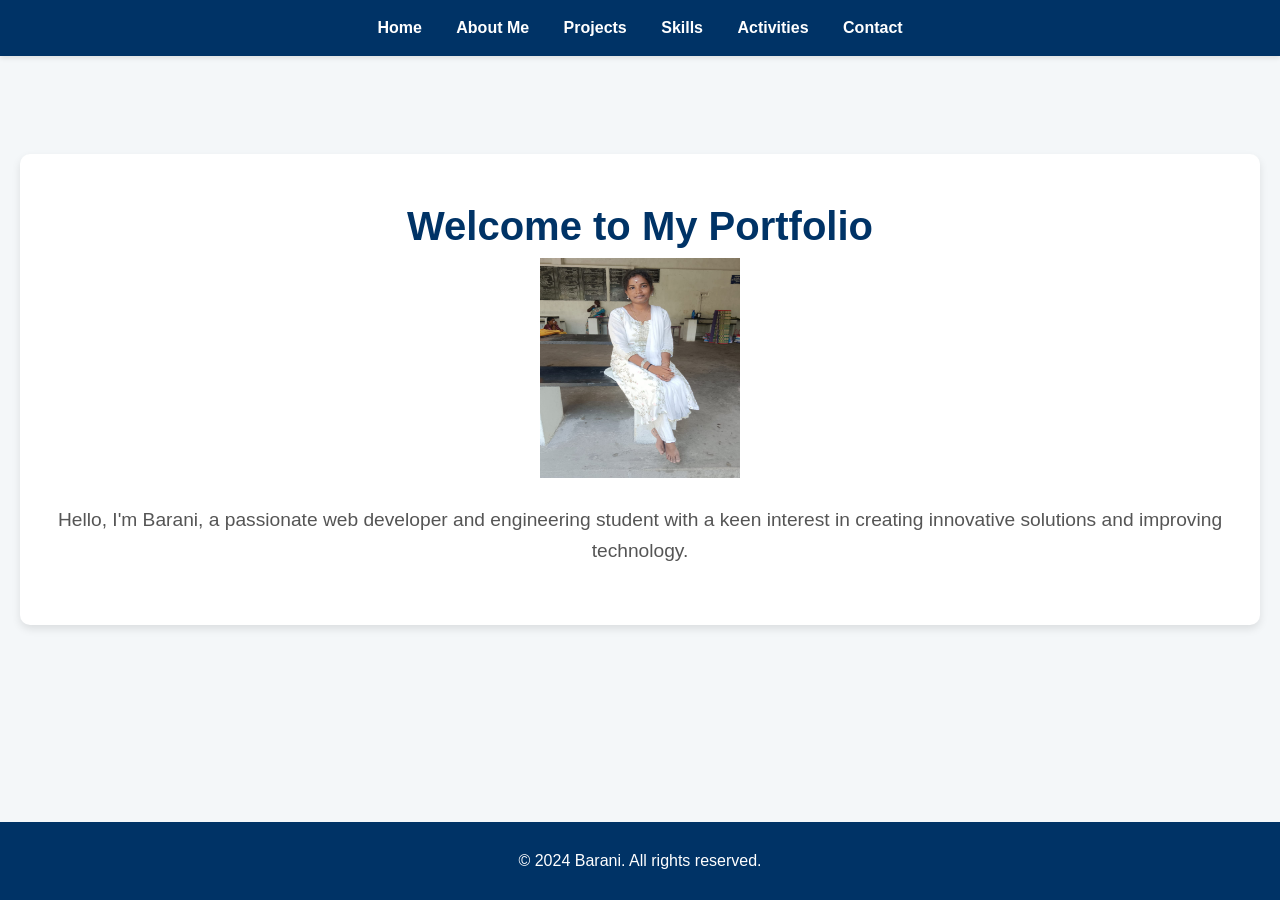
<file: index.html>
<!DOCTYPE html>
<html lang="en">
<head>
    <meta charset="UTF-8">
    <meta name="viewport" content="width=device-width, initial-scale=1.0">
    <title>Home - Barani</title>
    <link rel="stylesheet" href="styles.css">
    <link rel="stylesheet" href="https://cdnjs.cloudflare.com/ajax/libs/animate.css/4.1.1/animate.min.css"/>
</head>
<body>
    <header>
        <nav>
            <ul>
                <li><a href="index.html">Home</a></li>
                <li><a href="about.html">About Me</a></li>
                <li><a href="projects.html">Projects</a></li>
                <li><a href="skills.html">Skills</a></li>
    
                <li><a href="activities.html">Activities</a></li>
                <li><a href="contact.html">Contact</a></li>
            </ul>
        </nav>
    </header>

    <section id="home">
        <div class="intro animate_animated animate_fadeIn">
            <h1>Welcome to My Portfolio</h1>
            <img src="baranipic.jpeg" alt="Barani" height="220px" width="200px">
            <p>Hello, I'm Barani, a passionate web developer and engineering student with a keen interest in creating innovative solutions and improving technology.</p>
        </div>
    </section>

    <footer>
        <p>&copy; 2024 Barani. All rights reserved.</p>
    </footer>
</body>
</html>
</file>
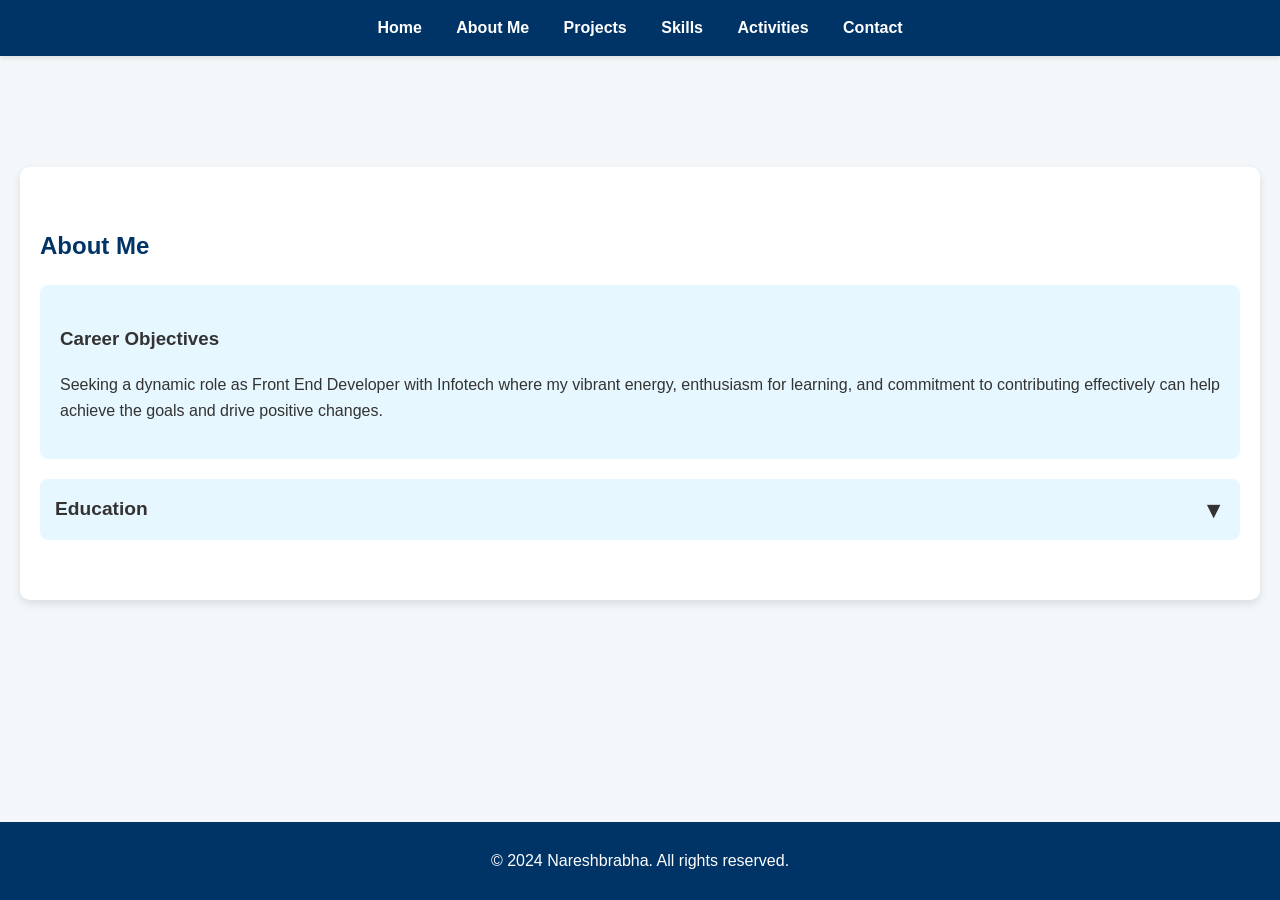
<file: about.html>
<!DOCTYPE html>
<html lang="en">
<head>
    <meta charset="UTF-8">
    <meta name="viewport" content="width=device-width, initial-scale=1.0">
    <title>About Me - Barani</title>
    <link rel="stylesheet" href="styles.css">
    <link rel="stylesheet" href="https://cdnjs.cloudflare.com/ajax/libs/animate.css/4.1.1/animate.min.css"/>
    <style>
        /* Ensure footer sticks to bottom */
        html, body {
            height: 100%;
            margin: 0;
            padding: 0;
        }

        body {
            display: flex;
            flex-direction: column;
        }

        footer {
            margin-top: auto;
        }

        /* About Page Styles */
        #about {
            background: #ffffff;
            padding: 40px 20px;
            border-radius: 10px;
            box-shadow: 0 4px 8px rgba(0, 0, 0, 0.1);
        }

        #about h2 {
            color: #003366;
        }

        #about .section-content {
            margin: 20px 0;
        }

        #about .section-content h3 {
            background: #e6f7ff;
            padding: 15px;
            border-radius: 8px;
            cursor: pointer;
            transition: background 0.3s ease;
            position: relative;
            padding-right: 40px;
            font-size: 1.2em;
        }

        #about .section-content h3:hover {
            background: #b3e0ff;
        }

        #about .section-content h3::after {
            content: "▼";
            position: absolute;
            right: 15px;
            top: 50%;
            transform: translateY(-50%);
            transition: transform 0.3s ease;
            font-size: 1.2em;
        }

        #about .section-content .details {
            display: none;
            padding: 15px;
            background: #f0f8ff;
            border-radius: 8px;
            margin-top: 10px;
            animation: slideDown 0.5s ease;
        }

        #about .section-content .details.show {
            display: block;
        }

        #about .section-content .details.hide h3::after {
            transform: rotate(180deg) translateY(-50%);
        }

        /* Career Objectives */
        #about .objective {
            background: #e6f7ff;
            padding: 20px;
            border-radius: 8px;
            margin-bottom: 20px;
        }
    </style>
</head>
<body>
    <header>
        <nav>
            <ul>
                <li><a href="index.html">Home</a></li>
                <li><a href="about.html">About Me</a></li>
                <li><a href="projects.html">Projects</a></li>
                <li><a href="skills.html">Skills</a></li>
                <li><a href="activities.html">Activities</a></li>
                <li><a href="contact.html">Contact</a></li>
            </ul>
        </nav>
    </header>

    <section id="about">
        <h2 class="animate_animated animate_bounceIn">About Me</h2>

        <div class="objective">
            <h3>Career Objectives</h3>
            <p>Seeking a dynamic role as Front End Developer with Infotech where my vibrant energy, enthusiasm for learning, and commitment to contributing effectively can help achieve the goals and drive positive changes.</p>
        </div>

        <div class="section-content">
            <h3 onclick="toggleDetails('education-details')">Education</h3>
            <div id="education-details" class="details">
                <p><strong>M.KUMARASAMY COLLEGE OF ENGINEERING, KARUR.</strong><br>B.E in Computer Science and Engineering (2022-2026) CGPA-7.3</p>
                <p><strong>CHERAN MATRIC HIGHER SECONDARY SCHOOL, KARUR</strong><br>Higher Secondary School Certificate 2022 Percentage-83.5%</p>
                <p><strong>CHERAN HIGHER SECONDARY SCHOOL, KARUR</strong><br>Secondary School Leaving Certificate 2020 Percentage-74.4%</p>
            </div>
        </div>

        <!-- Add more sections as needed -->

    </section>

    <footer>
        <p>&copy; 2024 Nareshbrabha. All rights reserved.</p>
    </footer>

    <script>
        function toggleDetails(id) {
            const element = document.getElementById(id);
            if (element.classList.contains('show')) {
                element.classList.remove('show');
                element.classList.add('hide');
            } else {
                element.classList.add('show');
                element.classList.remove('hide');
            }
        }
    </script>
</body>
</html>
</file>
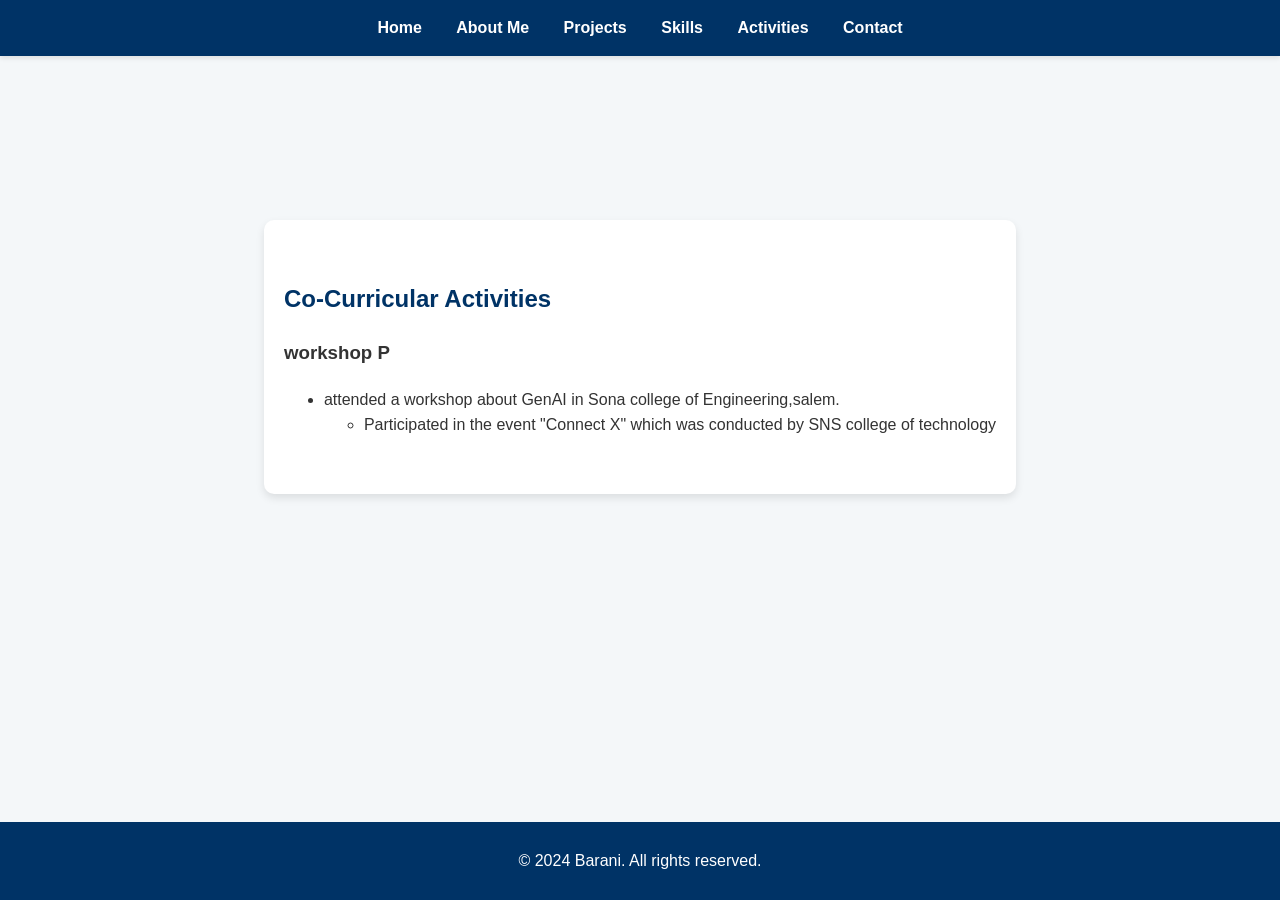
<file: activities.html>
<!DOCTYPE html>
<html lang="en">
<head>
    <meta charset="UTF-8">
    <meta name="viewport" content="width=device-width, initial-scale=1.0">
    <title>Activities - Barani</title>
    <link rel="stylesheet" href="styles.css">
    <link rel="stylesheet" href="https://cdnjs.cloudflare.com/ajax/libs/animate.css/4.1.1/animate.min.css"/>
</head>
<body>
    <header>
        <nav>
            <ul>
                <li><a href="index.html">Home</a></li>
                <li><a href="about.html">About Me</a></li>
                <li><a href="projects.html">Projects</a></li>
                <li><a href="skills.html">Skills</a></li>
                <li><a href="activities.html">Activities</a></li>
                <li><a href="contact.html">Contact</a></li>
            </ul>
        </nav>
    </header>

    <section id="activities">
        <h2 class="animate_animated animate_rubberBand">Co-Curricular Activities</h2>
        <h3>workshop P</h3>
        <ul class="activities-list animate_animated animate_fadeInLeft">
            <li>attended a workshop about GenAI in Sona college of Engineering,salem.</li>
        <ul class="activities-list animate_animated animate_fadeInRight">
            <li>Participated in the event "Connect X" which was conducted by SNS college of technology</li>
        </ul>
    </section>
    <footer>
        <p>&copy; 2024 Barani. All rights reserved.</p>
    </footer>
</body>
</html>
</file>
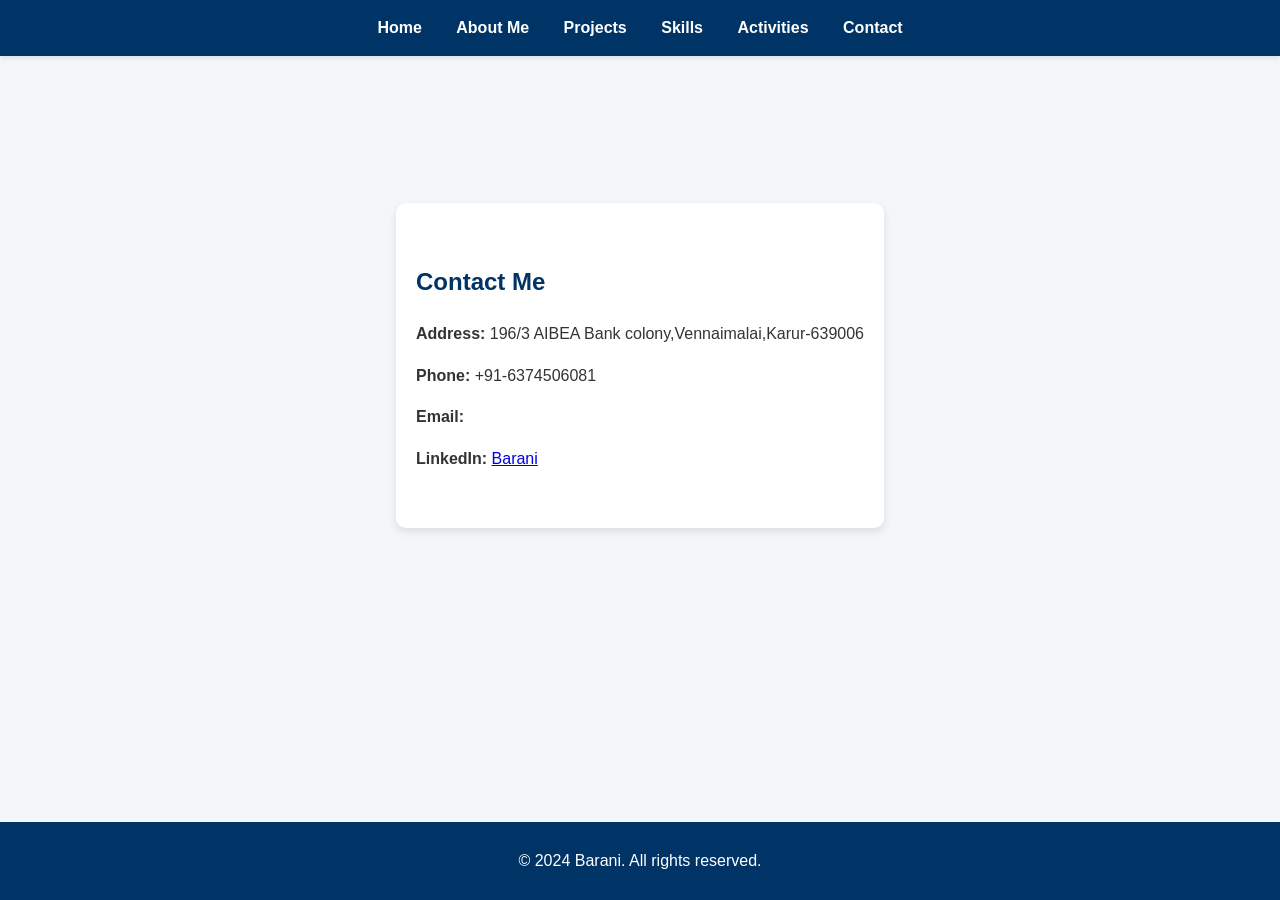
<file: contact.html>
<!DOCTYPE html>
<html lang="en">
<head>
    <meta charset="UTF-8"z
    <meta name="viewport" content="width=device-width, initial-scale=1.0">
    <title>Contact - Barani</title>
    <link rel="stylesheet" href="styles.css">
    <link rel="stylesheet" href="https://cdnjs.cloudflare.com/ajax/libs/animate.css/4.1.1/animate.min.css"/>
</head>
<body>
    <header>
        <nav>
            <ul>
                <li><a href="index.html">Home</a></li>
                <li><a href="about.html">About Me</a></li>
                <li><a href="projects.html">Projects</a></li>
                <li><a href="skills.html">Skills</a></li>
                <li><a href="activities.html">Activities</a></li>
                <li><a href="contact.html">Contact</a></li>
            </ul>
        </nav>
    </header>

    <section id="contact">
        <h2 class="animate_animated animate_zoomIn">Contact Me</h2>
        <div class="contact-info animate_animated animate_fadeInUp">
            <p><strong>Address:</strong> 196/3 AIBEA Bank colony,Vennaimalai,Karur-639006</p>
            <p><strong>Phone:</strong> +91-6374506081</p>
            <p><strong>Email:</strong> <a href="baranidhanapal704@gmail.com"></a></p>
            <p><strong>LinkedIn:</strong> <a href="www.linkedin.com/in/barani-dhanapal-56848325a" target="_blank">Barani</a></p>
        </div>
    </section>

    <footer>
        <p>&copy; 2024 Barani. All rights reserved.</p>
    </footer>
</body>
</html>
</file>
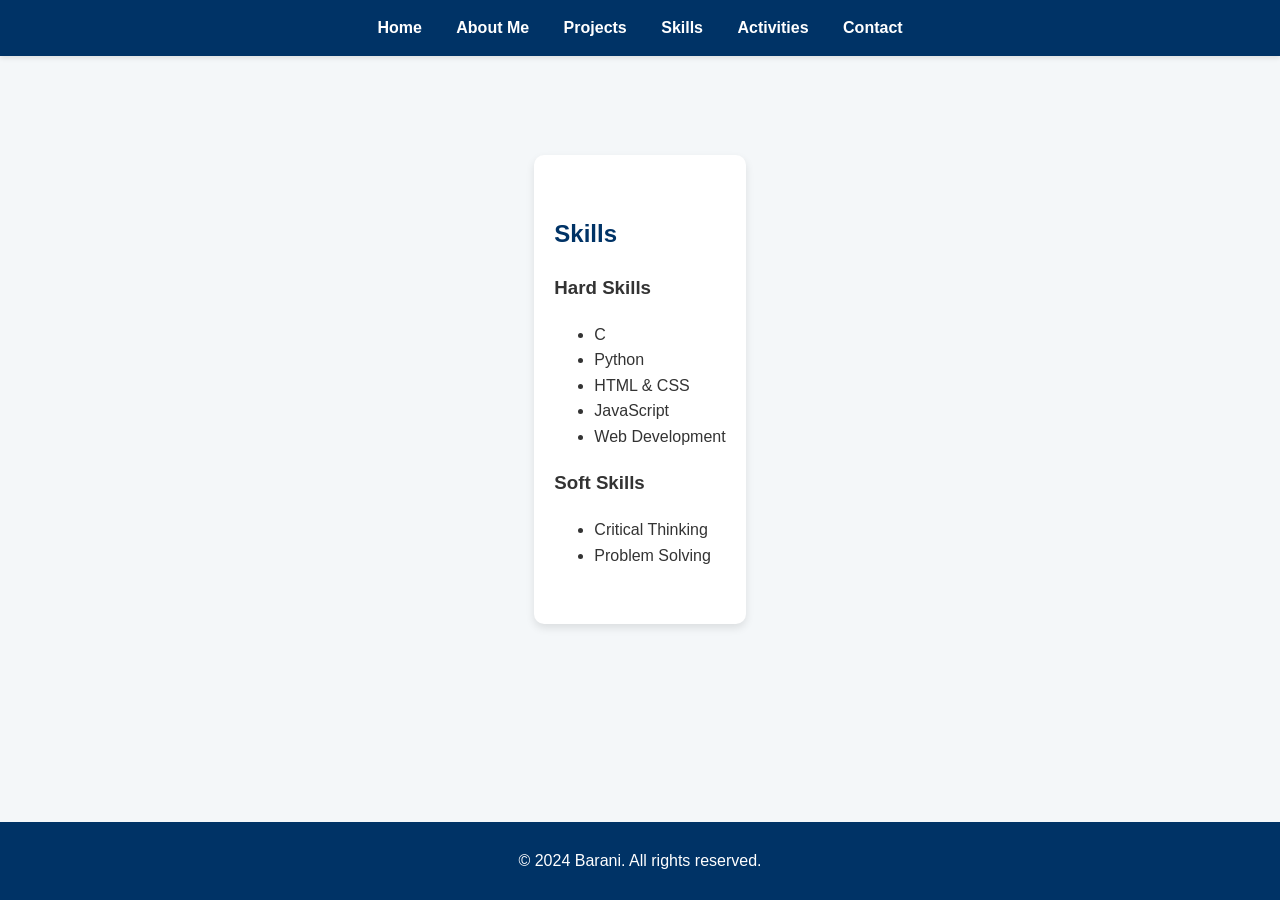
<file: skills.html>
<!DOCTYPE html>
<html lang="en">
<head>
    <meta charset="UTF-8">
    <meta name="viewport" content="width=device-width, initial-scale=1.0">
    <title>Skills - Barani</title>
    <link rel="stylesheet" href="styles.css">
    <link rel="stylesheet" href="https://cdnjs.cloudflare.com/ajax/libs/animate.css/4.1.1/animate.min.css"/>
</head>
<body>
    <header>
        <nav>
            <ul>
                <li><a href="index.html">Home</a></li>
                <li><a href="about.html">About Me</a></li>
                <li><a href="projects.html">Projects</a></li>
                <li><a href="skills.html">Skills</a></li>
                <li><a href="activities.html">Activities</a></li>
                <li><a href="contact.html">Contact</a></li>
            </ul>
        </nav>
    </header>

    <section id="skills">
        <h2 class="animate_animated animate_fadeIn">Skills</h2>
        <h3>Hard Skills</h3>
        <ul class="skills-list animate_animated animate_fadeInUp">
            <li>C</li>
            <li>Python</li>
            <li>HTML & CSS</li>
            <li>JavaScript</li>
            <li>Web Development</li>
        </ul>
        <h3>Soft Skills</h3>
        <ul class="skills-list animate_animated animate_fadeInUp">
            <li>Critical Thinking</li>
            <li>Problem Solving</li>
        </ul>
    </section>

    <footer>
        <p>&copy; 2024 Barani. All rights reserved.</p>
    </footer>
</body>
</html>
</file>
<file: styles.css>
body {
    font-family: 'Arial', sans-serif;
    margin: 0;
    padding: 0;
    background-color: #f4f7f9;
    color: #333;
    line-height: 1.6;
}

header {
    background: #003366;
    color: #fff;
    padding: 15px 0;
    text-align: center;
    box-shadow: 0 2px 5px rgba(0, 0, 0, 0.1);
}

nav ul {
    list-style: none;
    padding: 0;
    margin: 0;
}

nav ul li {
    display: inline;
    margin: 0 15px;
}

nav ul li a {
    color: #fff;
    text-decoration: none;
    font-weight: bold;
    transition: color 0.3s ease;
}

nav ul li a:hover {
    color: #a8dadc;
}

section {
    padding: 40px;
    max-width: 1200px;
    margin: auto;
}

footer {
    background: #003366;
    color: #fff;
    text-align: center;
    padding: 10px 0;
    position: relative;
    bottom: 0;
    width: 100%;
}

/* Home Page */
#home {
    background: #ffffff;
    padding: 40px 20px;
    border-radius: 10px;
    box-shadow: 0 4px 8px rgba(0, 0, 0, 0.1);
    text-align: center;
}

#home h1 {
    font-size: 2.5em;
    margin: 0;
    color: #003366;
}

#home p {
    font-size: 1.2em;
    color: #555;
}

#home .photo {
    border-radius: 50%;
    overflow: hidden;
    margin: 20px auto;
}

#home .photo img {
    width: 150px;
    height: 150px;
    object-fit: cover;
}

/* About Page */
#about {
    background: #ffffff;
    padding: 40px 20px;
    border-radius: 10px;
    box-shadow: 0 4px 8px rgba(0, 0, 0, 0.1);
}

#about h2 {
    color: #003366;
}

#about .section-content {
    margin: 20px 0;
}

#about .section-content h3 {
    background: #e6f7ff;
    padding: 10px;
    border-radius: 8px;
    cursor: pointer;
    transition: background 0.3s ease;
}

#about .section-content h3:hover {
    background: #b3e0ff;
}

#about .section-content .details {
    display: none;
    padding: 10px;
    background: #f0f8ff;
    border-radius: 8px;
    margin-top: 10px;
}

#about .section-content .details.show {
    display: block;
}

/* Skills Page */
#skills {
    background: #ffffff;
    padding: 40px 20px;
    border-radius: 10px;
    box-shadow: 0 4px 8px rgba(0, 0, 0, 0.1);
}

#skills h2 {
    color: #003366;
}

#skills .skills-container {
    display: flex;
    flex-wrap: wrap;
    justify-content: center;
}

#skills .skill {
    background: #e6f7ff;
    border: 1px solid #b3e0ff;
    border-radius: 8px;
    padding: 15px;
    margin: 10px;
    width: 200px;
    text-align: center;
    transition: transform 0.3s ease, box-shadow 0.3s ease;
}

#skills .skill:hover {
    transform: scale(1.05);
    box-shadow: 0 4px 8px rgba(0, 0, 0, 0.2);
}

#skills .skill h3 {
    margin: 0;
    color: #003366;
}

/* Projects Page */
#projects {
    background: #ffffff;
    padding: 40px 20px;
    border-radius: 10px;
    box-shadow: 0 4px 8px rgba(0, 0, 0, 0.1);
}

#projects h2 {
    color: #003366;
}

.project {
    position: relative;
    display: inline-block;
    margin: 20px;
    border: 1px solid #4682b4;
    border-radius: 8px;
    overflow: hidden;
    transition: box-shadow 0.3s ease, transform 0.3s ease;
    cursor: pointer;
    animation: fadeIn 1s ease-in-out;
}

.project:hover {
    box-shadow: 0 4px 8px rgba(0, 0, 0, 0.3);
    transform: scale(1.03);
}

.project h3 {
    padding: 10px;
    background-color: #f0f8ff;
    border-radius: 8px;
    margin: 0;
    color: #003366;
}

.project .show-photo {
    display: block;
    margin: 10px auto;
    padding: 10px 20px;
    background-color: #4682b4;
    color: white;
    border: none;
    border-radius: 5px;
    cursor: pointer;
    transition: background-color 0.3s ease;
}

.project .show-photo:hover {
    background-color: #4169e1;
}

.zoomed-image {
    display: none;
    position: fixed;
    top: 50%;
    left: 50%;
    transform: translate(-50%, -50%);
    z-index: 1000;
    box-shadow: 0 0 15px rgba(0, 0, 0, 0.3);
    border-radius: 8px;
    background: rgba(0, 0, 0, 0.8);
    padding: 10px;
}

.zoomed-image img {
    max-width: 80vw; /* Ensure the zoomed image fits well on the screen */
    max-height: 80vh;
    border-radius: 8px;
}

.zoomed-image.show {
    display: block;
}

.zoomed-image .close {
    position: absolute;
    top: 10px;
    right: 10px;
    font-size: 24px;
    color: white;
    cursor: pointer;
    transition: color 0.3s ease-in-out;
}

.zoomed-image .close:hover {
    color: #ff6347;
}

/* Activities Page */
#activities {
    background: #ffffff;
    padding: 40px 20px;
    border-radius: 10px;
    box-shadow: 0 4px 8px rgba(0, 0, 0, 0.1);
}

#activities h2 {
    color: #003366;
}

.activity {
    margin: 20px 0;
    border: 1px solid #4682b4;
    border-radius: 8px;
    padding: 15px;
    background: #f0f8ff;
}

.activity h3 {
    color: #003366;
}

/* Contact Page */
#contact {
    background: #ffffff;
    padding: 40px 20px;
    border-radius: 10px;
    box-shadow: 0 4px 8px rgba(0, 0, 0, 0.1);
}

#contact h2 {
    color: #003366;
}

#contact form {
    max-width: 600px;
    margin: auto;
}

#contact label {
    display: block;
    margin-bottom: 10px;
    font-weight: bold;
}

#contact input, #contact textarea {
    width: 100%;
    padding: 10px;
    border: 1px solid #ccc;
    border-radius: 5px;
    margin-bottom: 15px;
}

#contact button {
    background-color: #4682b4;
    color: white;
    border: none;
    border-radius: 5px;
    padding: 10px 20px;
    cursor: pointer;
    transition: background-color 0.3s ease;
}

#contact button:hover {
    background-color: #4169e1;
}

/* Animations */
@keyframes fadeIn {
    from {
        opacity: 0;
    }
    to {
        opacity: 1;
    }
}

@keyframes slideDown {
    from {
        transform: translateY(-20px);
        opacity: 0;
    }
    to {
        transform: translateY(0);
        opacity: 1;
    }
}

@keyframes bounceIn {
    from {
        transform: scale(0.3);
        opacity: 0;
    }
    50% {
        transform: scale(1.1);
        opacity: 1;
    }
    to {
        transform: scale(1);
        opacity: 1;
    }
}
html, body {
    height: 100%;
    margin: 0;
    padding: 0;
}

body {
    display: flex;
    flex-direction: column;
}

footer {
    margin-top: auto;
}
</file>
